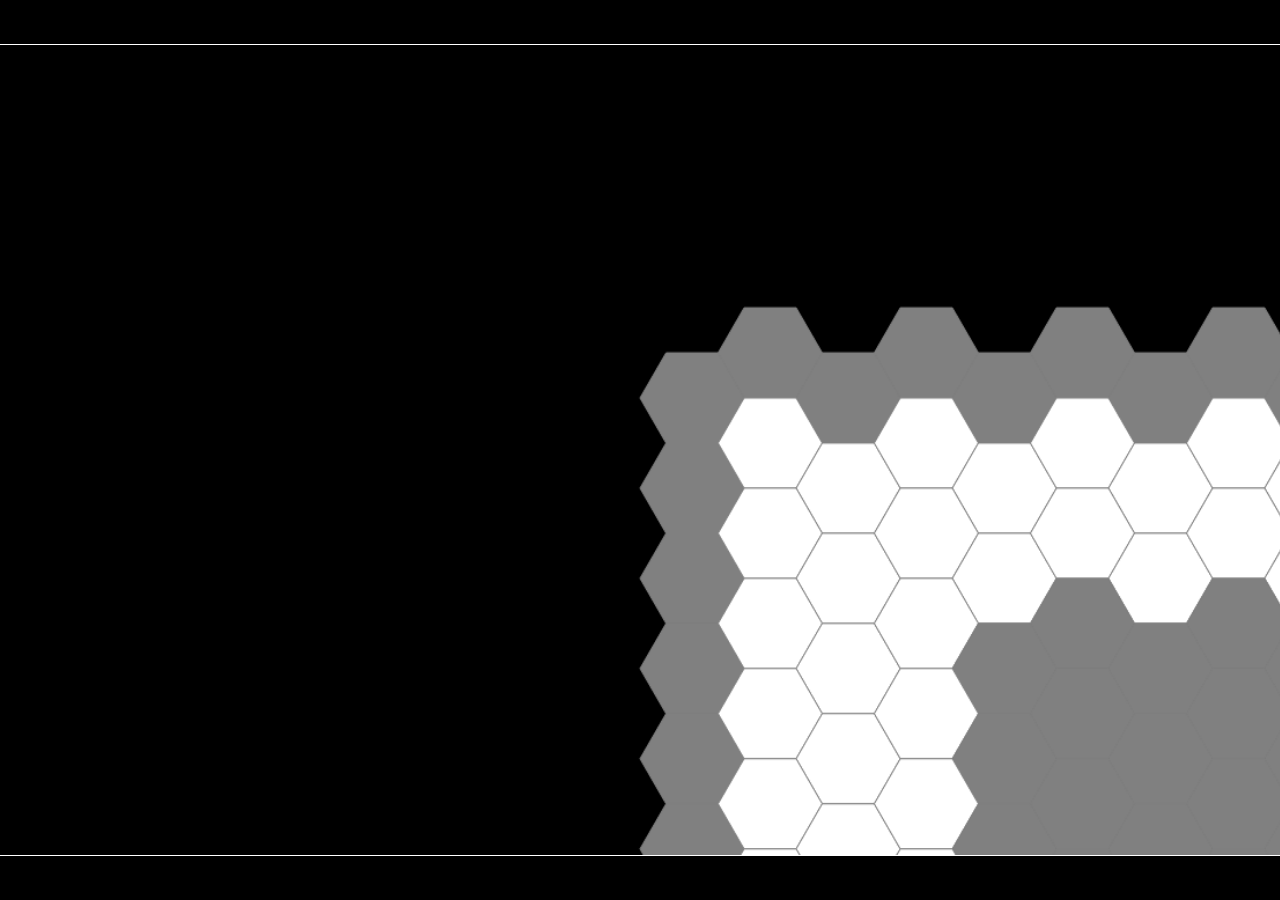
<file: game.html>
<!DOCTYPE html>
<html lang="en">
<head>
    <meta charset="UTF-8">
    <meta name="viewport" content="width=device-width, initial-scale=1.0">
    <title>Document</title>
    <link rel="stylesheet" href="game.css"/>
    <script src="javascript/render.js" defer></script>
    <script src="javascript/grid.js" defer></script>
    <script src="javascript/player.js" defer></script>
    <script src="javascript/trivia.js" defer></script>
    <script src="javascript/main.js" defer></script>
</head>
<body>
    <canvas id="main" width="1200" height="700"></canvas>
</body>
</html>
</file>
<file: game.css>
@import url('https://fonts.googleapis.com/css2?family=Roboto:ital,wght@0,100..900;1,100..900&display=swap');

html, body{
    margin: 0;
    background-color: black;
    overflow: hidden;
    display: flex;
    justify-content: center;
    align-items: center;
    flex-direction: column;
    height: 100%;
}

#main {
    border: 1px solid white;
    height: 90%;
}

h1 {
    color:white;
    font-family: "Roboto", sans-serif;
}
</file>
